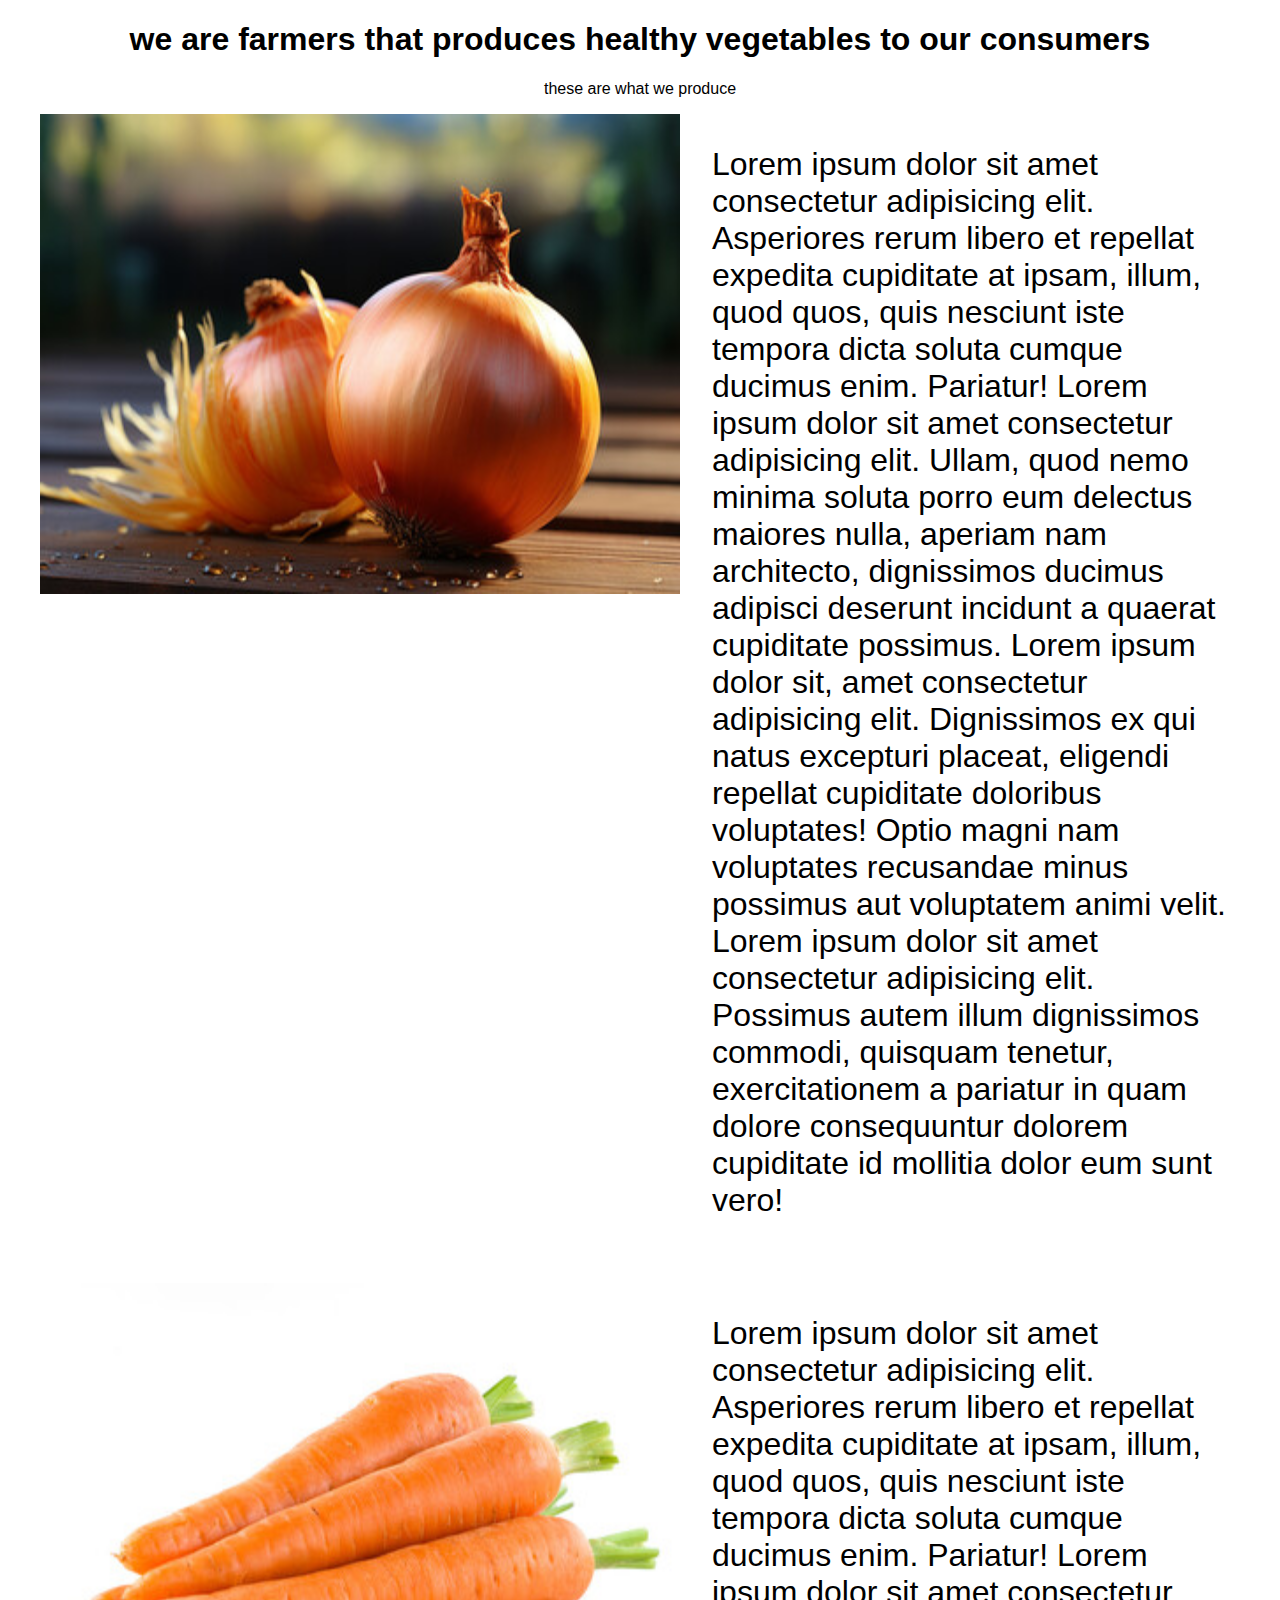
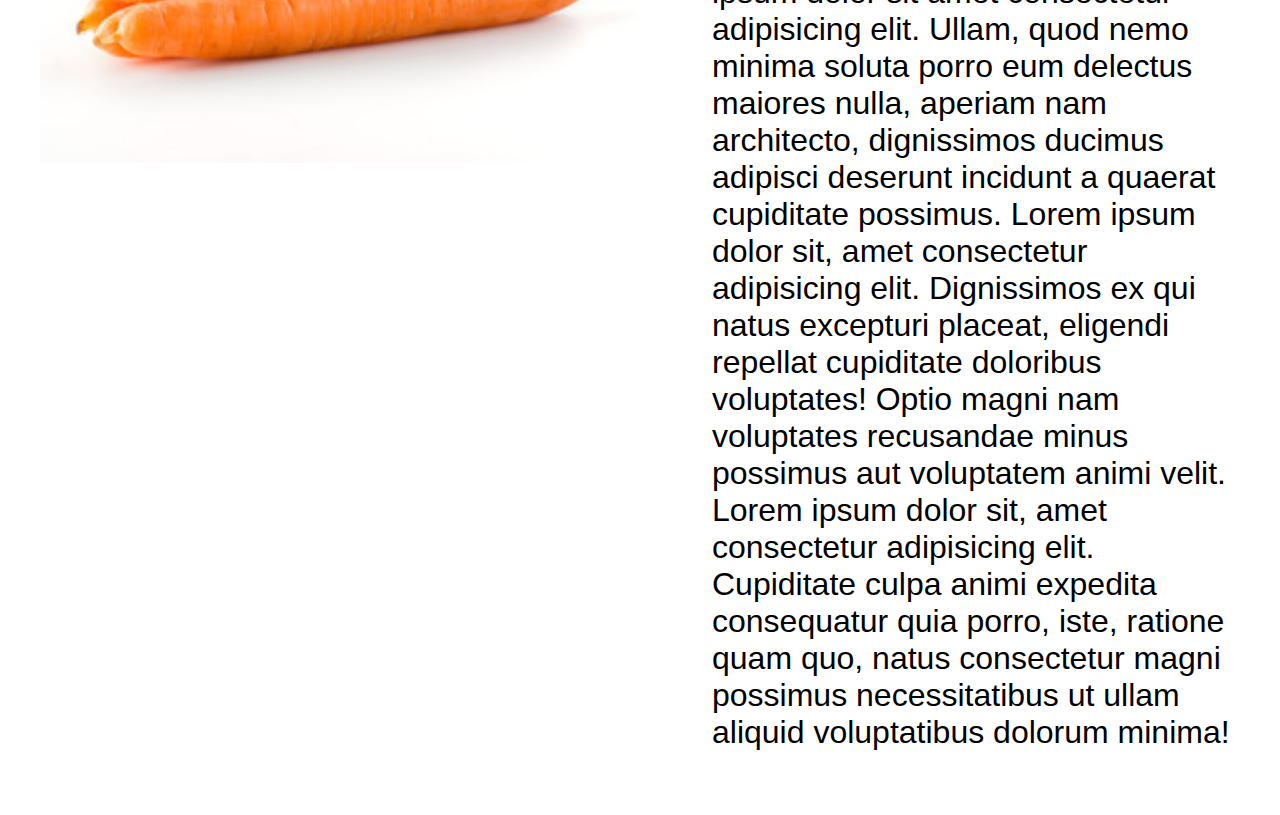
<file: About us.html>
<!DOCTYPE html>
<html lang="en">
<head>
    <meta charset="UTF-8">
    <meta http-equiv="X-UA-Compatible" content="IE=edge">
    <meta name="viewport" content="width=device-width, initial-scale=1.0">
    <link rel="stylesheet" href="about us.css">
    <title>about us</title>
</head>
<body>
    <h1 align="center">we are farmers that produces healthy vegetables to our consumers</h1>
    <p align="center">these are what we produce</p>
    <div class="first">
    <div class="img">
        <img src="image/onion.jpg" alt="">
    </div>
    <div class="info">
        <p>Lorem ipsum dolor sit amet consectetur adipisicing elit. Asperiores rerum libero et repellat expedita cupiditate at ipsam, illum, quod quos, quis nesciunt iste tempora dicta soluta cumque ducimus enim. Pariatur! Lorem ipsum dolor sit amet consectetur adipisicing elit. Ullam, quod nemo minima soluta porro eum delectus maiores nulla, aperiam nam architecto, dignissimos ducimus adipisci deserunt incidunt a quaerat cupiditate possimus. Lorem ipsum dolor sit, amet consectetur adipisicing elit. Dignissimos ex qui natus excepturi placeat, eligendi repellat cupiditate doloribus voluptates! Optio magni nam voluptates recusandae minus possimus aut voluptatem animi velit. Lorem ipsum dolor sit amet consectetur adipisicing elit. Possimus autem illum dignissimos commodi, quisquam tenetur, exercitationem a pariatur in quam dolore consequuntur dolorem cupiditate id mollitia dolor eum sunt vero!
        </p>
    </div>
</div>
<div class="second">
    <div class="img">
        <img src="image/carrot.jpg" alt="">
    </div>
    <div class="info">
        <p>Lorem ipsum dolor sit amet consectetur adipisicing elit. Asperiores rerum libero et repellat expedita cupiditate at ipsam, illum, quod quos, quis nesciunt iste tempora dicta soluta cumque ducimus enim. Pariatur! Lorem ipsum dolor sit amet consectetur adipisicing elit. Ullam, quod nemo minima soluta porro eum delectus maiores nulla, aperiam nam architecto, dignissimos ducimus adipisci deserunt incidunt a quaerat cupiditate possimus. Lorem ipsum dolor sit, amet consectetur adipisicing elit. Dignissimos ex qui natus excepturi placeat, eligendi repellat cupiditate doloribus voluptates! Optio magni nam voluptates recusandae minus possimus aut voluptatem animi velit. Lorem ipsum dolor sit, amet consectetur adipisicing elit. Cupiditate culpa animi expedita consequatur quia porro, iste, ratione quam quo, natus consectetur magni possimus necessitatibus ut ullam aliquid voluptatibus dolorum minima!
        </p>
    </div>
</div>
</body>
</html>
</file>
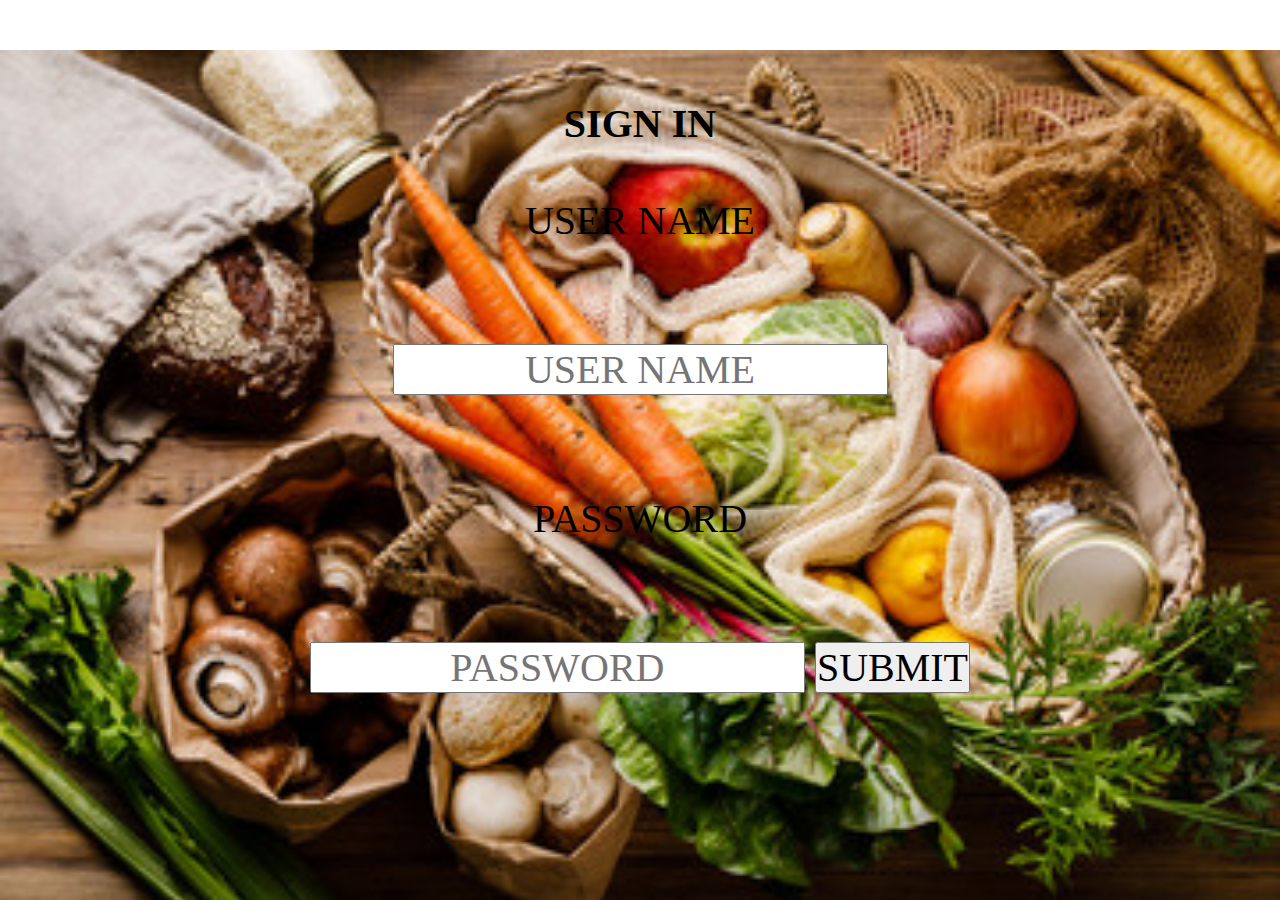
<file: sign in.html>
<!DOCTYPE html>
<html lang="en">
<head>
    <meta charset="UTF-8">
    <meta http-equiv="X-UA-Compatible" content="IE=edge">
    <meta name="viewport" content="width=device-width, initial-scale=1.0">
    <title>sign in</title>
    <link rel="stylesheet" type="text/css" href="./sign in.css">
</head>
<body>
<div  class ="sign in">
   <h1>sign in</h1>
   <form action="#" method="post">
    <P>User name</P>
    <input type="text" name="User name" placeholder="user name">
    <P>Password</P>
    <input type="password" name="User name" placeholder="password">
    <button>submit</button>
   </form>
</div>
</body>
</html>
</file>
<file: about us.css>
body {
    font-family: sans-serif;
}


.h1{
    text-align:center;
}

.first {
    display: flex;
    margin-bottom: 2rem;
}

.second {
    display: flex;
    margin-bottom: 2rem;
}

.img img {
    width: 40rem;
    height: 30rem;
    margin-right: 2rem;
    margin-left: 2rem;
}

.info p {
    font-size: 2rem;
    margin-right: 2rem;
}
</file>
<file: sign in.css>
body {
    font-family: Arial, Helvetica, sans-serif;
    background: url("image/bg11.jpg");
    background-repeat:no-repeat;
    background-position: fixed;
    background-size: cover;

    
  }
*{
    margin: 0px;
    padding:0px;
    font-family: 'Times New Roman', Times, serif;
    align-self:left;
    justify-content: center;
  }
  *{ 
    font-size: 40px;
    text-align: center;
    text-transform: uppercase;
    margin:50px 0;
  }
</file>
